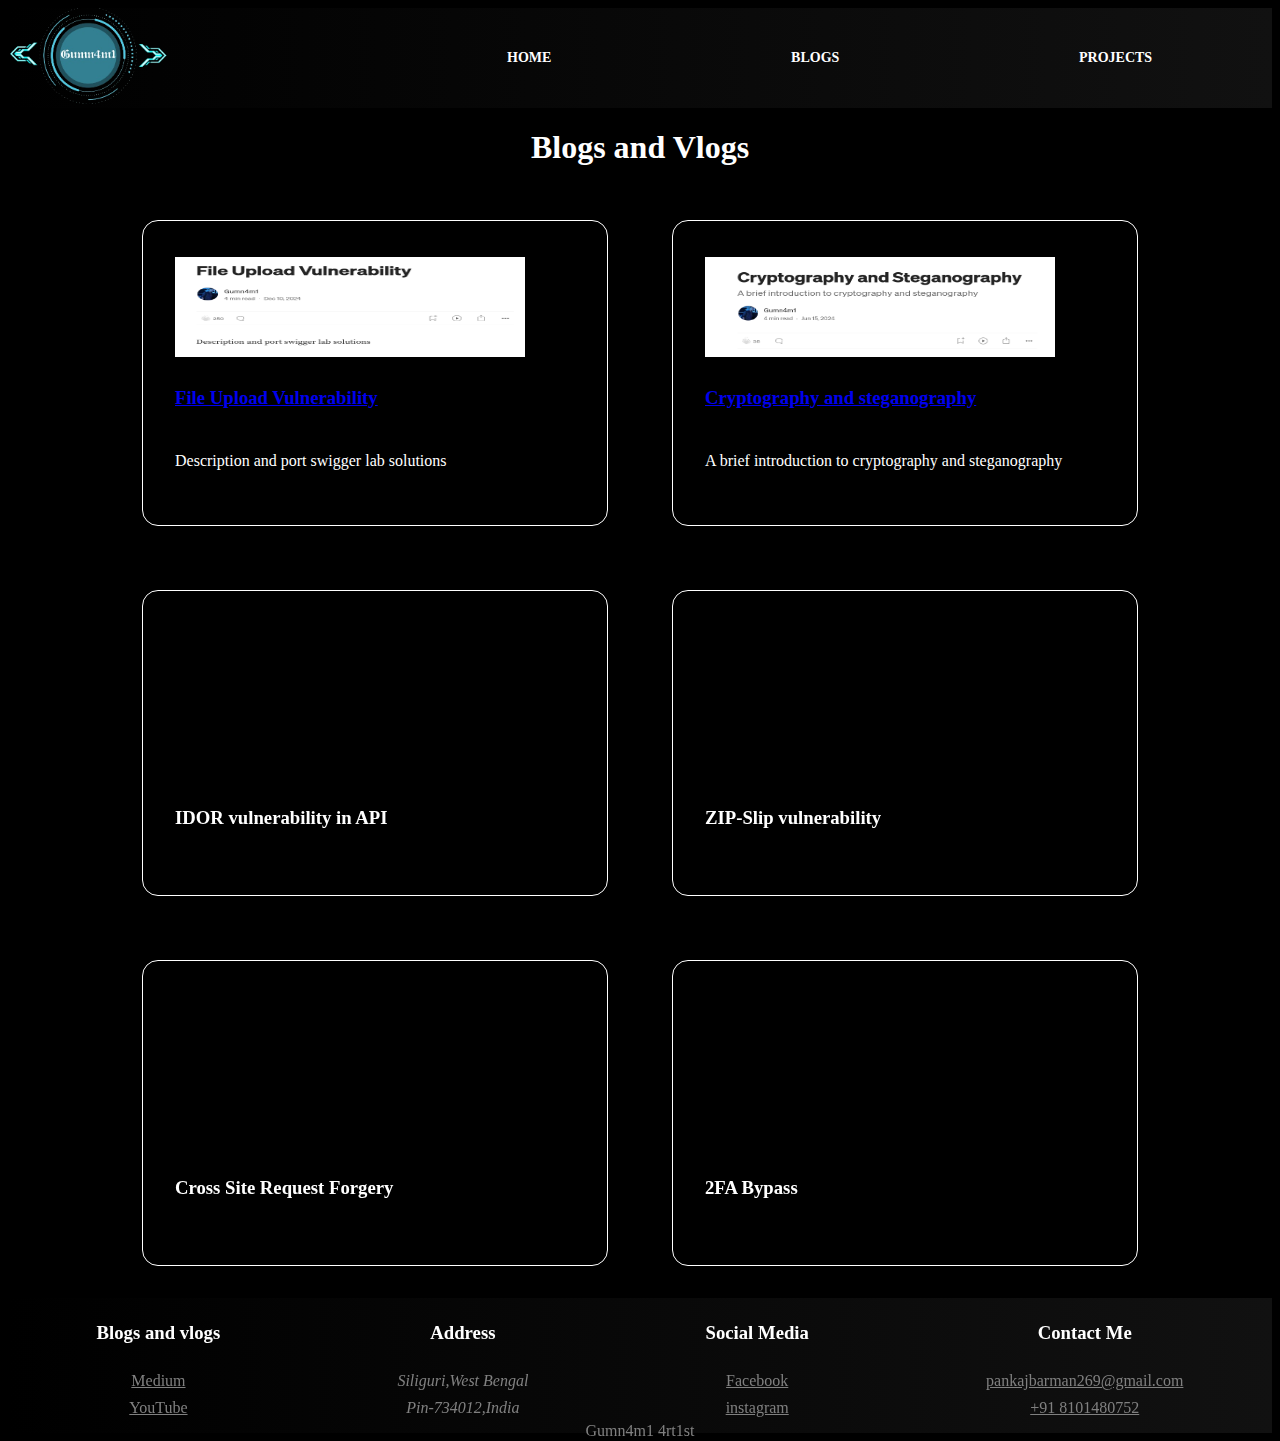
<file: blogs.html>
<!DOCTYPE html>
<html lang="en">
<head>
    <meta charset="UTF-8">
    <meta http-equiv="X-UA-Compatible" content="IE=edge">
    <meta name="viewport" content="width=device-width, initial-scale=1.0">
    <title>Gumnami | Blogs</title>
    <link rel="stylesheet" href="./blogs.css">
</head>
<body>
    <script type="text/javascript">
        document.addEventListener('DOMContentLoaded', function() {
            const letters = "ABCDEFGHIJKLMNOPQRSTUVWXYZ";
            const mytext = document.querySelector('h1');
            let interval;

            mytext.addEventListener('mouseenter', function() {
                clearInterval(interval); // Clear any existing interval

                // Reset text to original value
                mytext.innerText = mytext.dataset.value;

                let iteration = 0;
                interval = setInterval(() => {
                    mytext.innerText = mytext.innerText.split("")
                        .map((letter, index) => {
                            if (index < iteration) {
                                return mytext.dataset.value[index];
                            }
                            return letters[Math.floor(Math.random() * 26)];
                        })
                        .join("");
                    if (iteration >= mytext.dataset.value.length) {
                        clearInterval(interval);
                    }
                    iteration += 1 / 3;
                }, 30);
            });
        });
    </script>
    <div class="navbar">
        <img src="./img/photo.png">
        <nav>
            <a href="./index.html">Home</a>
            <a href="./blogs.html">Blogs</a>
            <a href="./projects.html">Projects</a>
        </nav>
    </div>

    <main>
        <h1 data-value="Blogs and Vlogs" >Blogs and Vlogs</h1>
    	<div>
    		<a href="https://medium.com/@Gumn4m1/file-upload-vulnerability-00a5b7ca86a6">
                <img src="./img/fuv.png" width="350rem">
                <h3>File Upload Vulnerability</h3>
            </a>
    		<p>Description and port swigger lab solutions</p>
    	</div>
        <div>
            <a href="https://medium.com/@Gumn4m1/cryptography-and-steganography-1464346f5d7d">
                <img src="./img/crypt.png" width="350rem">
                <h3>Cryptography and steganography</h3>
            </a>
            <p>A brief introduction to cryptography and steganography</p>
        </div>
        <div>
            <iframe src="https://www.youtube.com/embed/KCm7xbhdjyk?si=JykWcoBXDL_6L6Tl" title="YouTube video player" frameborder="0" allow="accelerometer; autoplay; clipboard-write; encrypted-media; gyroscope; picture-in-picture; web-share" referrerpolicy="strict-origin-when-cross-origin" allowfullscreen></iframe>
            <h3>IDOR vulnerability in API</h3>
        </div>
        <div>
            <iframe src="https://www.youtube.com/embed/V6RzSWHLzpE?si=rMZ8aZr7sF892G9V" title="YouTube video player" frameborder="0" allow="accelerometer; autoplay; clipboard-write; encrypted-media; gyroscope; picture-in-picture; web-share" referrerpolicy="strict-origin-when-cross-origin" allowfullscreen></iframe>
            <h3>ZIP-Slip vulnerability</h3>
        </div>
        <div>
            <iframe src="https://www.youtube.com/embed/k26ClNCTOiA?si=TXlzHXjX1XA3VjOT" title="YouTube video player" frameborder="0" allow="accelerometer; autoplay; clipboard-write; encrypted-media; gyroscope; picture-in-picture; web-share" referrerpolicy="strict-origin-when-cross-origin" allowfullscreen></iframe>
            <h3>Cross Site Request Forgery</h3>
        </div>
        <div>
            <iframe src="https://www.youtube.com/embed/cm8mpIjmfrM?si=bWKcNmMF6luDxdvA" title="YouTube video player" frameborder="0" allow="accelerometer; autoplay; clipboard-write; encrypted-media; gyroscope; picture-in-picture; web-share" referrerpolicy="strict-origin-when-cross-origin" allowfullscreen></iframe>
            <h3>2FA Bypass</h3>
        </div>

    </main>
     <footer>
        <div class="foot">
            <div class="Links">
                <div class="blogs">
                    <h3>Blogs and vlogs</h3>
                    <a href="https://medium.com/@Gumn4m1"><ion-icon name="logo-medium"></ion-icon>  Medium</a>
                    <a href="https://youtube.com/@gumn4m1?si=6Wd-IEl4JUOLhPBc"><ion-icon name="logo-youtube"></ion-icon>  YouTube</a>
                </div>
            </div>
            <div class="address">
                <h3>Address</h3>
                <address>
                    Siliguri,West Bengal<br>
                    Pin-734012,India
                </address>
            </div>
            <div class="social">
                <h3>Social Media</h3>
                <a href="#">Facebook</a>
                <a href="#">instagram</a>
            </div>
            <div class="contact">
                <h3>Contact Me</h3>
                        <a href="mailto:pankajbarman269@gmail.com"><ion-icon name="mail-outline"></ion-icon>  pankajbarman269@gmail.com</a>
                        <a href="tel:+918101480752"><ion-icon name="call-outline"></ion-icon>  +91 8101480752</a>
            </div>
        </div>
        <span class="bottom">Gumn4m1 4rt1st</span>
    </footer>
</body>

</html>
</file>
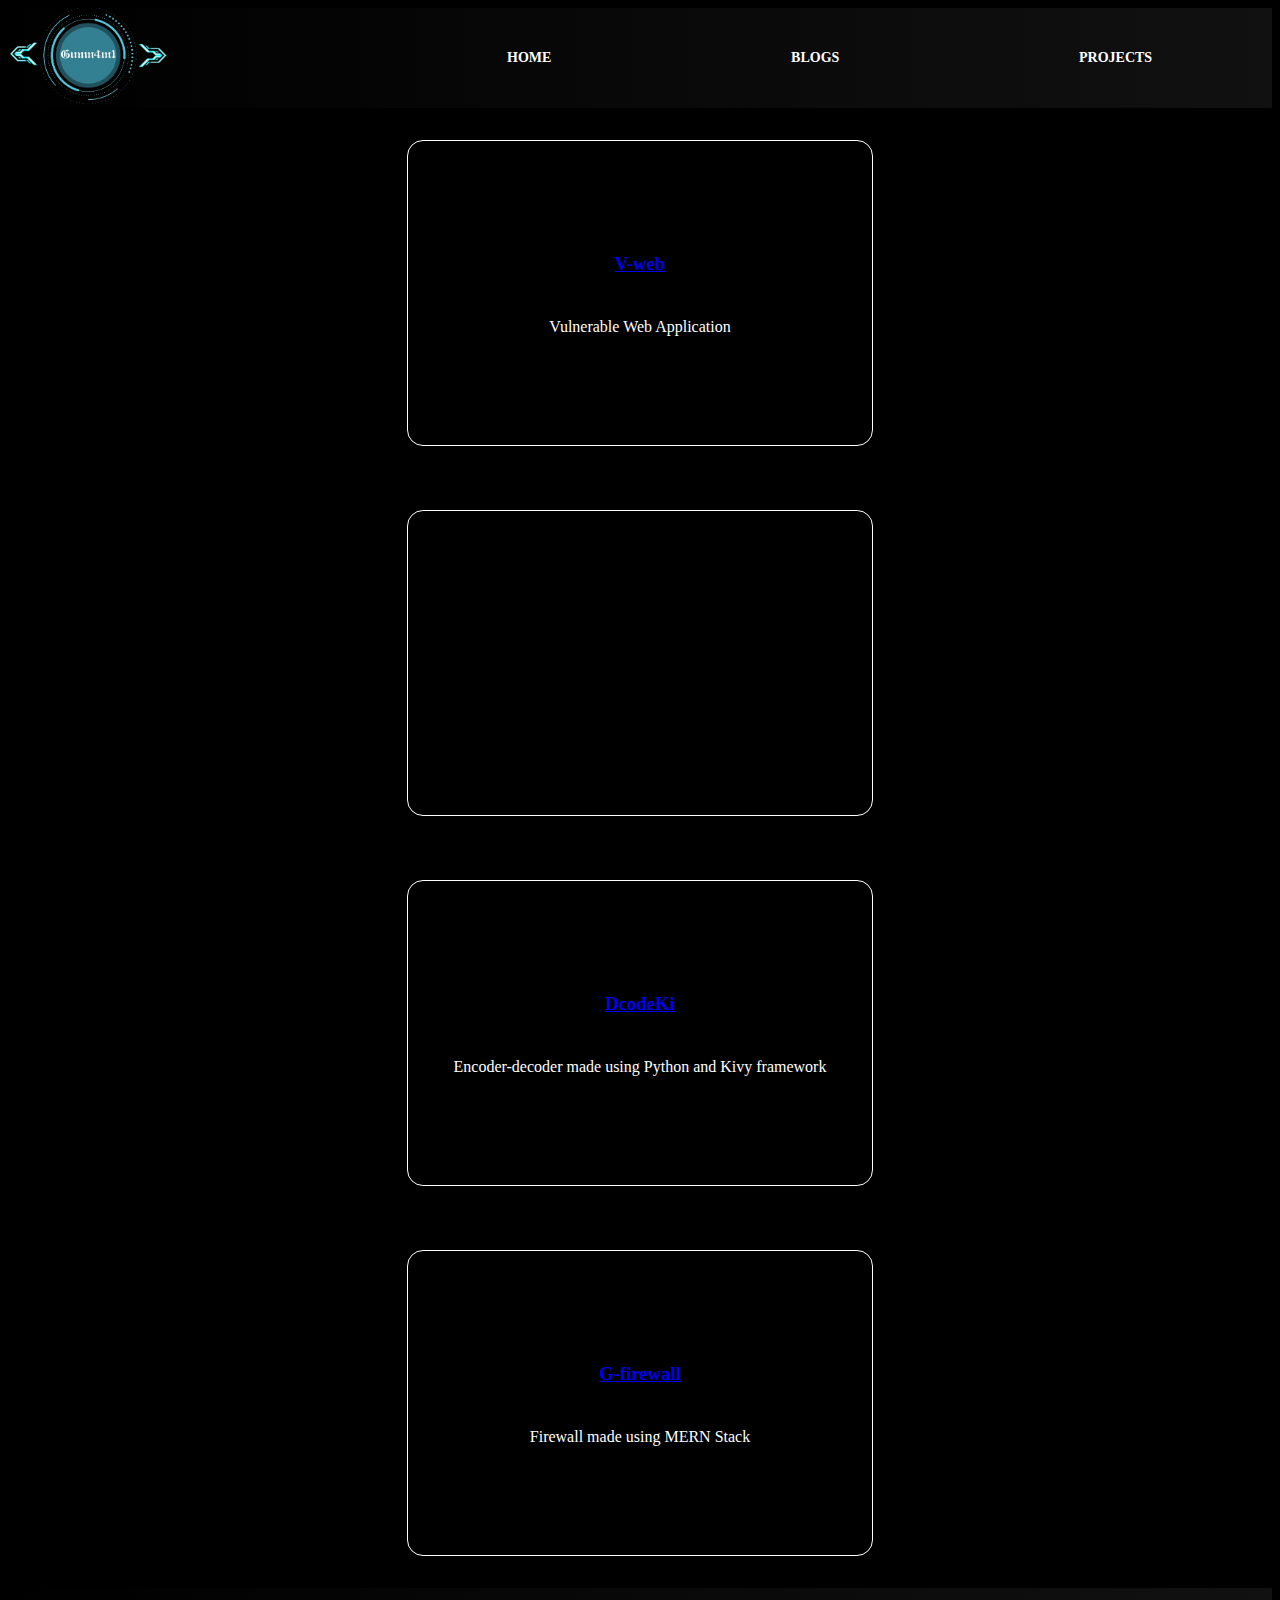
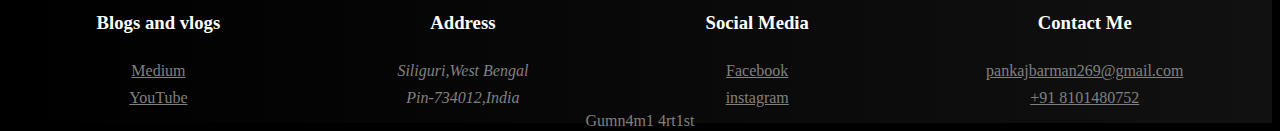
<file: projects.html>
<!DOCTYPE html>
<html lang="en">
<head>
    <meta charset="UTF-8">
    <meta http-equiv="X-UA-Compatible" content="IE=edge">
    <meta name="viewport" content="width=device-width, initial-scale=1.0">
    <title>Gumnami | Projects</title>
    <link rel="stylesheet" href="./projects.css">
</head>
<body>
    <script type="text/javascript">
        document.addEventListener('DOMContentLoaded', function() {
            const letters = "ABCDEFGHIJKLMNOPQRSTUVWXYZ";
            const mytext = document.querySelector('h1');
            let interval;

            mytext.addEventListener('mouseenter', function() {
                clearInterval(interval); // Clear any existing interval

                // Reset text to original value
                mytext.innerText = mytext.dataset.value;

                let iteration = 0;
                interval = setInterval(() => {
                    mytext.innerText = mytext.innerText.split("")
                        .map((letter, index) => {
                            if (index < iteration) {
                                return mytext.dataset.value[index];
                            }
                            return letters[Math.floor(Math.random() * 26)];
                        })
                        .join("");
                    if (iteration >= mytext.dataset.value.length) {
                        clearInterval(interval);
                    }
                    iteration += 1 / 3;
                }, 30);
            });
        });

    </script>
    <div class="navbar">
        <img src="./img/photo.png">
        <nav>
            <a href="./index.html">Home</a>
            <a href="./blogs.html">Blogs</a>
            <a href="./projects.html">Projects</a>
        </nav>
    </div>
    <main>
        <div>
            <a href="https://github.com/Pankaj0038/V-web"><h3>V-web</h3></a>
            <p>Vulnerable Web Application</p>
        </div>
        <div id="content"></div>
        <div>
            <a href="https://github.com/Pankaj0038/DcodeKi"><h3>DcodeKi</h3></a>
            <p>Encoder-decoder made using Python and Kivy framework</p>
        </div>
        <div>
            <a href="https://github.com/Pankaj0038/G-firewall"><h3>G-firewall</h3></a>
            <p>Firewall made using MERN Stack</p>
        </div>
    </main>
     <footer>
        <div class="foot">
            <div class="Links">
                <div class="blogs">
                    <h3>Blogs and vlogs</h3>
                    <a href="https://medium.com/@Gumn4m1"><ion-icon name="logo-medium"></ion-icon>  Medium</a>
                    <a href="https://youtube.com/@gumn4m1?si=6Wd-IEl4JUOLhPBc"><ion-icon name="logo-youtube"></ion-icon>  YouTube</a>
                </div>
            </div>
            <div class="address">
                <h3>Address</h3>
                <address>
                    Siliguri,West Bengal<br>
                    Pin-734012,India
                </address>
            </div>
            <div class="social">
                <h3>Social Media</h3>
                <a href="#">Facebook</a>
                <a href="#">instagram</a>
            </div>
            <div class="contact">
                <h3>Contact Me</h3>
                        <a href="mailto:pankajbarman269@gmail.com"><ion-icon name="mail-outline"></ion-icon>  pankajbarman269@gmail.com</a>
                        <a href="tel:+918101480752"><ion-icon name="call-outline"></ion-icon>  +91 8101480752</a>
            </div>
        </div>
        <span class="bottom">Gumn4m1 4rt1st</span>
    </footer>
</body>

</html>
</file>
<file: blogs.css>
*{
    background-color: transparent;
}
body{
    color: white;
    min-height: 98vh;
    display: grid;
    background-color: black;
    grid-template-rows: auto 1fr auto;
}

nav{
    width: 70%;
    color: white;
    display: flex;
    background-color: transparent;
    align-items: center;
    justify-content: space-around;
}

nav a {
    text-transform: uppercase;
    text-decoration: none;
    color: white;
    font-weight: 700;
    font-size: 14px;
    position: relative;
}

nav a:before{
    content: "";
    position: absolute;
    top:100%;
    left:0%;
    width:0%;
    height: 2px;
    border-bottom: 2px solid white;
    transition: all 0.2s linear;
}

nav a:hover:before{
width: 100%;    
}


.navbar{
    display: flex;
    align-items: center;
    justify-content: space-between;
    background-image: linear-gradient(to left,#111,black);
}

main{
    display: grid;
    grid-template-columns: auto auto;
    justify-content: center; 
}
main h1{
    grid-column: span 2;
    text-align: center;
}
main div{
    border: 0.1rem solid white;
    justify-content: center;
    align-items: left;
    border-radius: 1rem;
    background-color: black;
    height: 15rem;
    width: 25rem;
    display: flex;
    flex-direction: column;
    align-items: left;
    line-height: 1.6;
    padding: 2rem;
    margin: 2rem;
}

img{
    height: 100px;
}

footer{
    display: flex;
    text-align: center;
    flex-direction: column;
    justify-content: space-around; 
    height: 15vh;
    background-image: linear-gradient(to left,#111,black);
}
.foot{
    display: flex;
    align-items: center;
    justify-content: space-around;;
    line-height: 1.7;
}
.foot .blogs,.contact,.social{
    display: flex;
    flex-direction: column;
}


footer *{
    color: grey;
}
footer h3{
    color: white;
}
</file>
<file: projects.css>
*{
    background-color: transparent;
}
body{
    color: white;
    min-height: 98vh;
    display: grid;
    background-color: black;
    grid-template-rows: auto 1fr auto;
}

nav{
    width: 70%;
    color: white;
    display: flex;
    background-color: transparent;
    align-items: center;
    justify-content: space-around;
}

nav a {
    text-transform: uppercase;
    text-decoration: none;
    color: white;
    font-weight: 700;
    font-size: 14px;
    position: relative;
}

nav a:before{
    content: "";
    position: absolute;
    top:100%;
    left:0%;
    width:0%;
    height: 2px;
    border-bottom: 2px solid white;
    transition: all 0.2s linear;
}

nav a:hover:before{
width: 100%;    
}


.navbar{
    display: flex;
    align-items: center;
    justify-content: space-between;
    background-image: linear-gradient(to left,#111,black);
}

main{
    display: flex;
    flex-direction: column;
    justify-content: center;
    align-items: center;
    text-align: center;
}
main div{
    border: 0.1rem solid white;
    justify-content: center;
    align-items: left;
    border-radius: 1rem;
    background-color: black;
    height: 15rem;
    width: 25rem;
    display: flex;
    flex-direction: column;
    align-items: left;
    line-height: 1.6;
    padding: 2rem;
    margin: 2rem;
}

img{
    height: 100px;
}

footer{
    display: flex;
    text-align: center;
    flex-direction: column;
    justify-content: space-around; 
    height: 15vh;
    background-image: linear-gradient(to left,#111,black);
}
.foot{
    display: flex;
    align-items: center;
    justify-content: space-around;;
    line-height: 1.7;
}
.foot .blogs,.contact,.social{
    display: flex;
    flex-direction: column;
}


footer *{
    color: grey;
}
footer h3{
    color: white;
}
</file>
